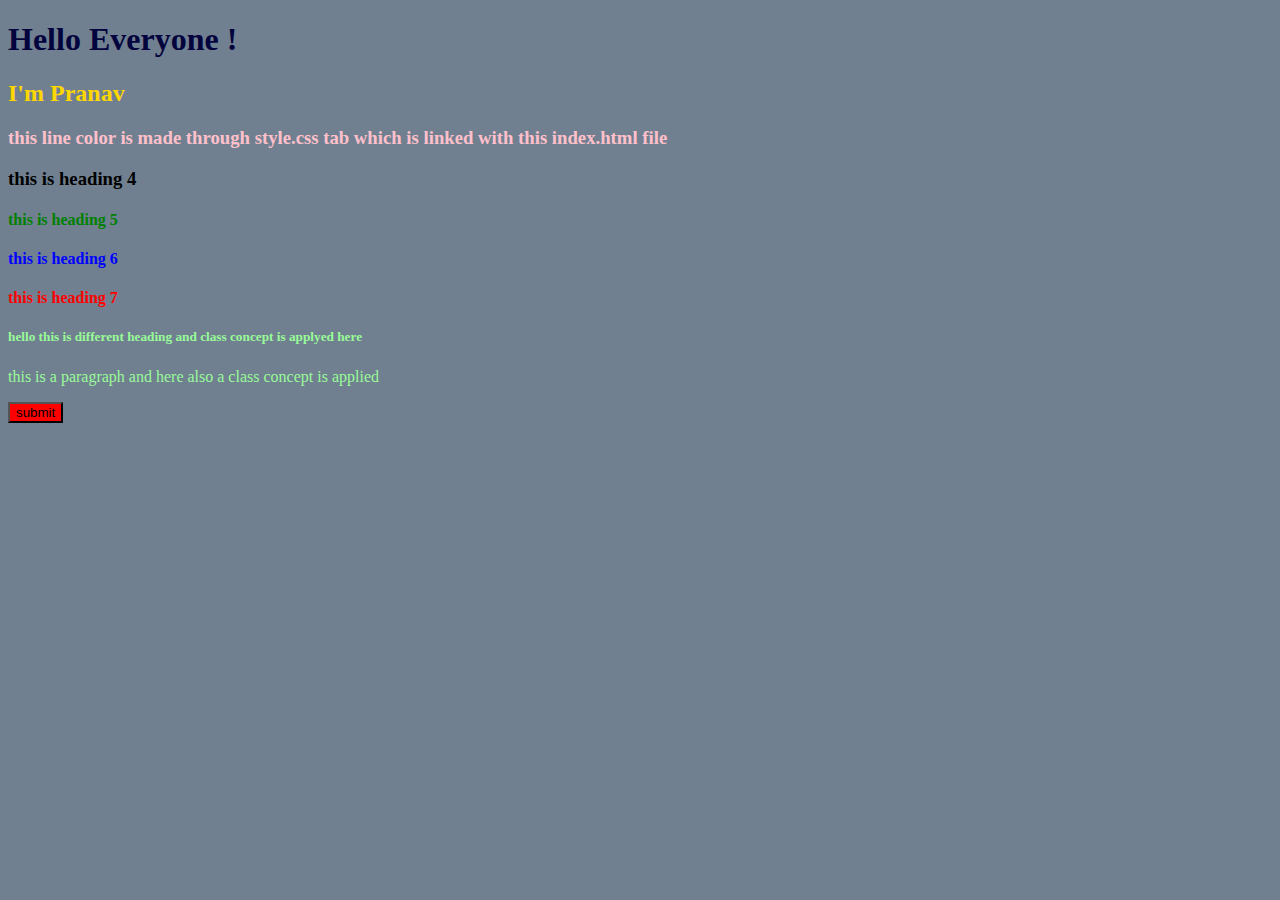
<file: index.html>
<!DOCTYPE html>
<html lang="en">
<head>
    <meta charset="UTF-8">
    <meta name="viewport" content="width=device-width, initial-scale=1.0">
    <title>CSS Level 1</title>
    <style>
        h2{
            color: green;
        }
    </style>
    <link rel="stylesheet" href="style.css">
</head>
<body>
    <h1 style="color: rgb(3, 3, 61);">Hello Everyone !</h1>
    <h2>I'm Pranav</h2>
    <h3>this line color is made through style.css tab which is linked with this index.html file</h3>

    <h3 id="heading4">this is heading 4</h4>
    <h4 id="heading5">this is heading 5</h4>
    <h4 id="heading6">this is heading 6</h4>
    <h4 id="heading7">this is heading 7</h4>
    <h5 class="definition">hello this is different heading and class concept is applyed here</h5>
    <p class="definition">this is a paragraph and here also a class concept is applied </p>


    <button>submit</button>
</body>
</html>
</file>
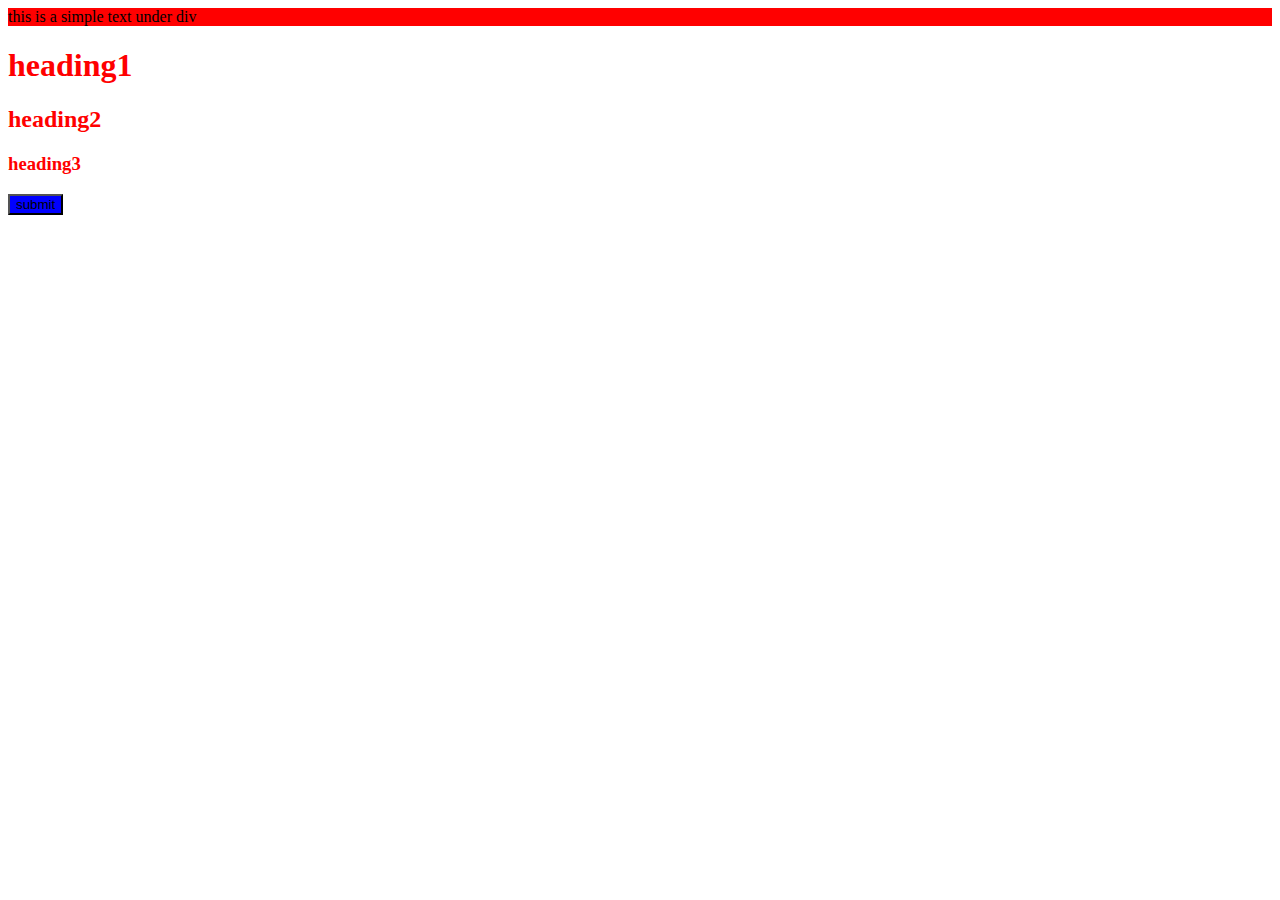
<file: practice1.html>
<!DOCTYPE html>
<html lang="en">
<head>
    <meta charset="UTF-8">
    <meta name="viewport" content="width=device-width, initial-scale=1.0">
    <title>Css_practice</title>
    <link rel="stylesheet" href="practice1.css">
    <style>
        button{
            background-color: blue;
        }
    </style>
</head>
<body>
    <!--this is a prac. question in ehich we have to create a div tag and give a id ---->
    <div id="box">
        this is a simple text under div
    </div>

    <div class="myclass"></div>
    <div id="myid"></div>
    <!--write #myid and .myclass to create a div tag easily for class div and id div-->
    
    <div class="myclass"></div>
    <div class="myid"></div>
    <div id="myclass"></div>
    <div id="myid"></div>

    <!-- select and click cntrl + / for comment out any string and you can also do this under css commands -->

    <h1 class="heading">heading1</h1>
    <h2 class="heading">heading2</h2>
    <h3 class="heading">heading3</h3>

    <button>submit</button>

</body>
</html>
</file>
<file: style.css>
h3{
    color: pink; 
}
h2{
    color:gold;
}
button{
    color: lab(lightness a b);
    background-color:red;
}
body{
    background-color: slategrey;
}

#heading4{
    color: black;
}

#heading5{
    color: green;
}

#heading6{
    color: blue;
}

#heading7{
    color: red;
}

.definition{
    color: palegreen;
}
</file>
<file: practice1.css>
#box{
    background-color: red;
    /* color: aliceblue; */
}

.heading{
    color: red;
}
/* you can also set color by select all three headings at one time like */

h1,h2,h3{
    color: green;
}

button{
    background-color: green;
}
</file>
